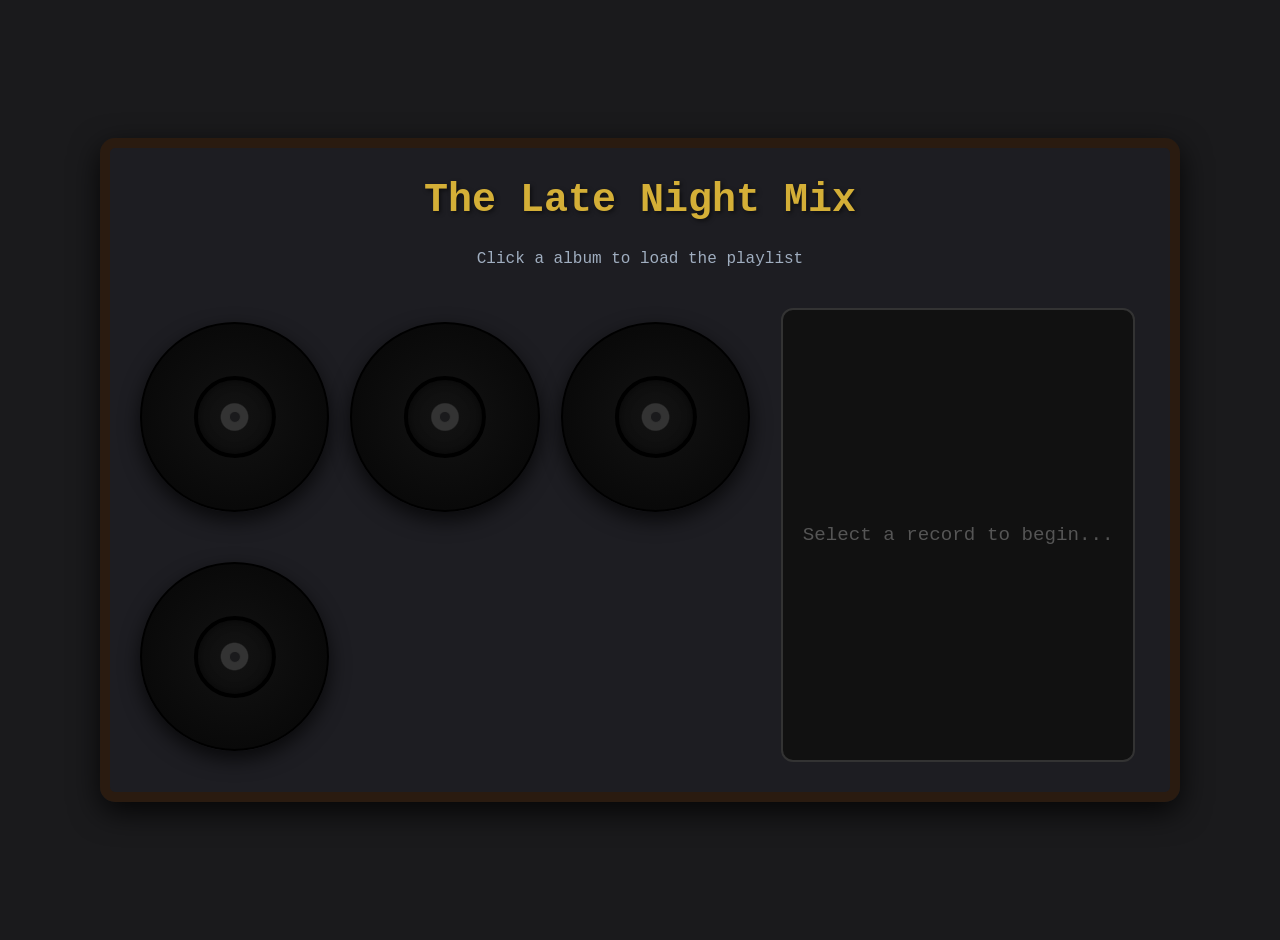
<file: marnezaki/index.html>
<!DOCTYPE html>
<html lang="en">
<head>
    <meta charset="UTF-8">
    <meta name="viewport" content="width=device-width, initial-scale=1.0">
    <title>Our Records</title>
    <link rel="stylesheet" href="main.css">
</head>
<body>

    <div class="jukebox-container">
        <header>
            <h1>The Late Night Mix</h1>
            <p>Click a album to load the playlist</p>
        </header>

        <div class="main-layout">
            
            <!-- Vinyl Records Grid (Left Side) -->
            <div class="record-grid" id="jukebox-grid">
                <!-- Records (buttons) go here -->
            </div>

            <!-- Spotify Player Area (Right Side) -->
            <div class="player-area">
                <div id="spotify-player-container">
                    <!-- The Spotify Embed will load here -->
                    <div class="placeholder-player">
                        Select a record to begin...
                    </div>
                </div>
            </div>

        </div>
    </div>

    <script src="script.js"></script>
</body>
</html>
</file>
<file: marnezaki/main.css>
/* --- Core Vibe: Dark Wood & Retro --- */
body {
    background-color: #1a1a1c; /* Fallback */
    /* Use a seamless dark wood texture (or leave it dark) */
    background-image: url('https://www.transparenttextures.com/patterns/dark-wood.png');
    color: #e0e0e0;
    font-family: 'Courier New', Courier, monospace; /* Retro tech font */
    display: flex;
    justify-content: center;
    align-items: center;
    min-height: 100vh;
    margin: 0;
    padding: 20px;
}

.jukebox-container {
    max-width: 1000px;
    width: 100%;
    background: rgba(30, 30, 35, 0.95); /* Semi-transparent dark contrast */
    border: 10px solid #2a1b10; /* Thick "wooden" border frame */
    box-shadow: 0 10px 30px rgba(0,0,0,0.8);
    border-radius: 15px;
    padding: 30px;
}

header h1 {
    text-align: center;
    color: #d4af37; /* Burnished gold/brass accent */
    text-shadow: 2px 2px 4px rgba(0,0,0,0.5);
    margin-top: 0;
    font-size: 2.5rem;
}

header p {
    text-align: center;
    color: #a0aec0;
}

.main-layout {
    display: flex;
    flex-wrap: wrap;
    gap: 30px;
    margin-top: 40px;
}

/* --- Record Grid Structure --- */
.record-grid {
    flex: 2; /* Takes more space */
    display: grid;
    grid-template-columns: repeat(auto-fill, minmax(180px, 1fr));
    gap: 25px;
    min-width: 300px;
}

/* --- The Individual Record (Button) --- */
.record-item {
    background: none;
    border: none;
    cursor: pointer;
    perspective: 1000px; /* Essential for 3D hover effect */
    padding: 0;
}

.vinyl-wrapper {
    position: relative;
    width: 100%;
    padding-bottom: 100%; /* Keeps it perfectly square */
    transition: transform 0.6s;
    transform-style: preserve-3d;
}

/* Base Record Styling */
.vinyl-record {
    position: absolute;
    top: 0; left: 0; width: 100%; height: 100%;
    background: radial-gradient(circle, #333 10%, #111 11%, #050505 100%);
    border-radius: 50%;
    box-shadow: 0 8px 20px rgba(0,0,0,0.7);
    border: 2px solid #000;
}

/* The Center Image (Crucial Part) */
.vinyl-center {
    width: 40%;
    height: 40%;
    position: absolute;
    top: 50%;
    left: 50%;
    transform: translate(-50%, -50%);
    border-radius: 50%;
    background-size: cover;
    background-position: center;
    border: 4px solid #000; /* Vinyl ring border */
    box-shadow: inset 0 0 10px rgba(0,0,0,0.5);
}

/* The small spindle hole */
.vinyl-center::after {
    content: '';
    position: absolute;
    top: 50%; left: 50%;
    transform: translate(-50%, -50%);
    width: 10px; height: 10px;
    background: #1a1a1c;
    border-radius: 50%;
    border: 1px solid #333;
}

/* --- Interactions & Animations --- */

/* Hover Effect: Gentle 3D tilt */
.record-item:hover .vinyl-wrapper {
    transform: rotateY(15deg) rotateX(5deg);
}

/* Spinning Animation Class (applied via JS) */
.spinning {
    animation: spinRecord 4s linear infinite;
}

@keyframes spinRecord {
    0% { transform: rotate(0deg); }
    100% { transform: rotate(360deg); }
}

/* Active State: Slight glow when selected */
.record-item.active .vinyl-record {
    box-shadow: 0 0 15px rgba(212, 175, 55, 0.6); /* Gold glow */
}

/* --- Spotify Player Area --- */
.player-area {
    flex: 1.2;
    min-width: 300px;
    display: flex;
    justify-content: center;
    align-items: flex-start;
}

#spotify-player-container {
    width: 100%;
    max-width: 350px;
    height: 450px; /* Standard Spotify embed height */
    background: #111;
    border: 2px solid #333;
    border-radius: 12px;
    display: flex;
    justify-content: center;
    align-items: center;
    position: sticky; /* Keeps player visible while scrolling the grid */
    top: 20px;
}

.placeholder-player {
    color: #555;
    font-size: 1.2rem;
    text-align: center;
}
</file>
